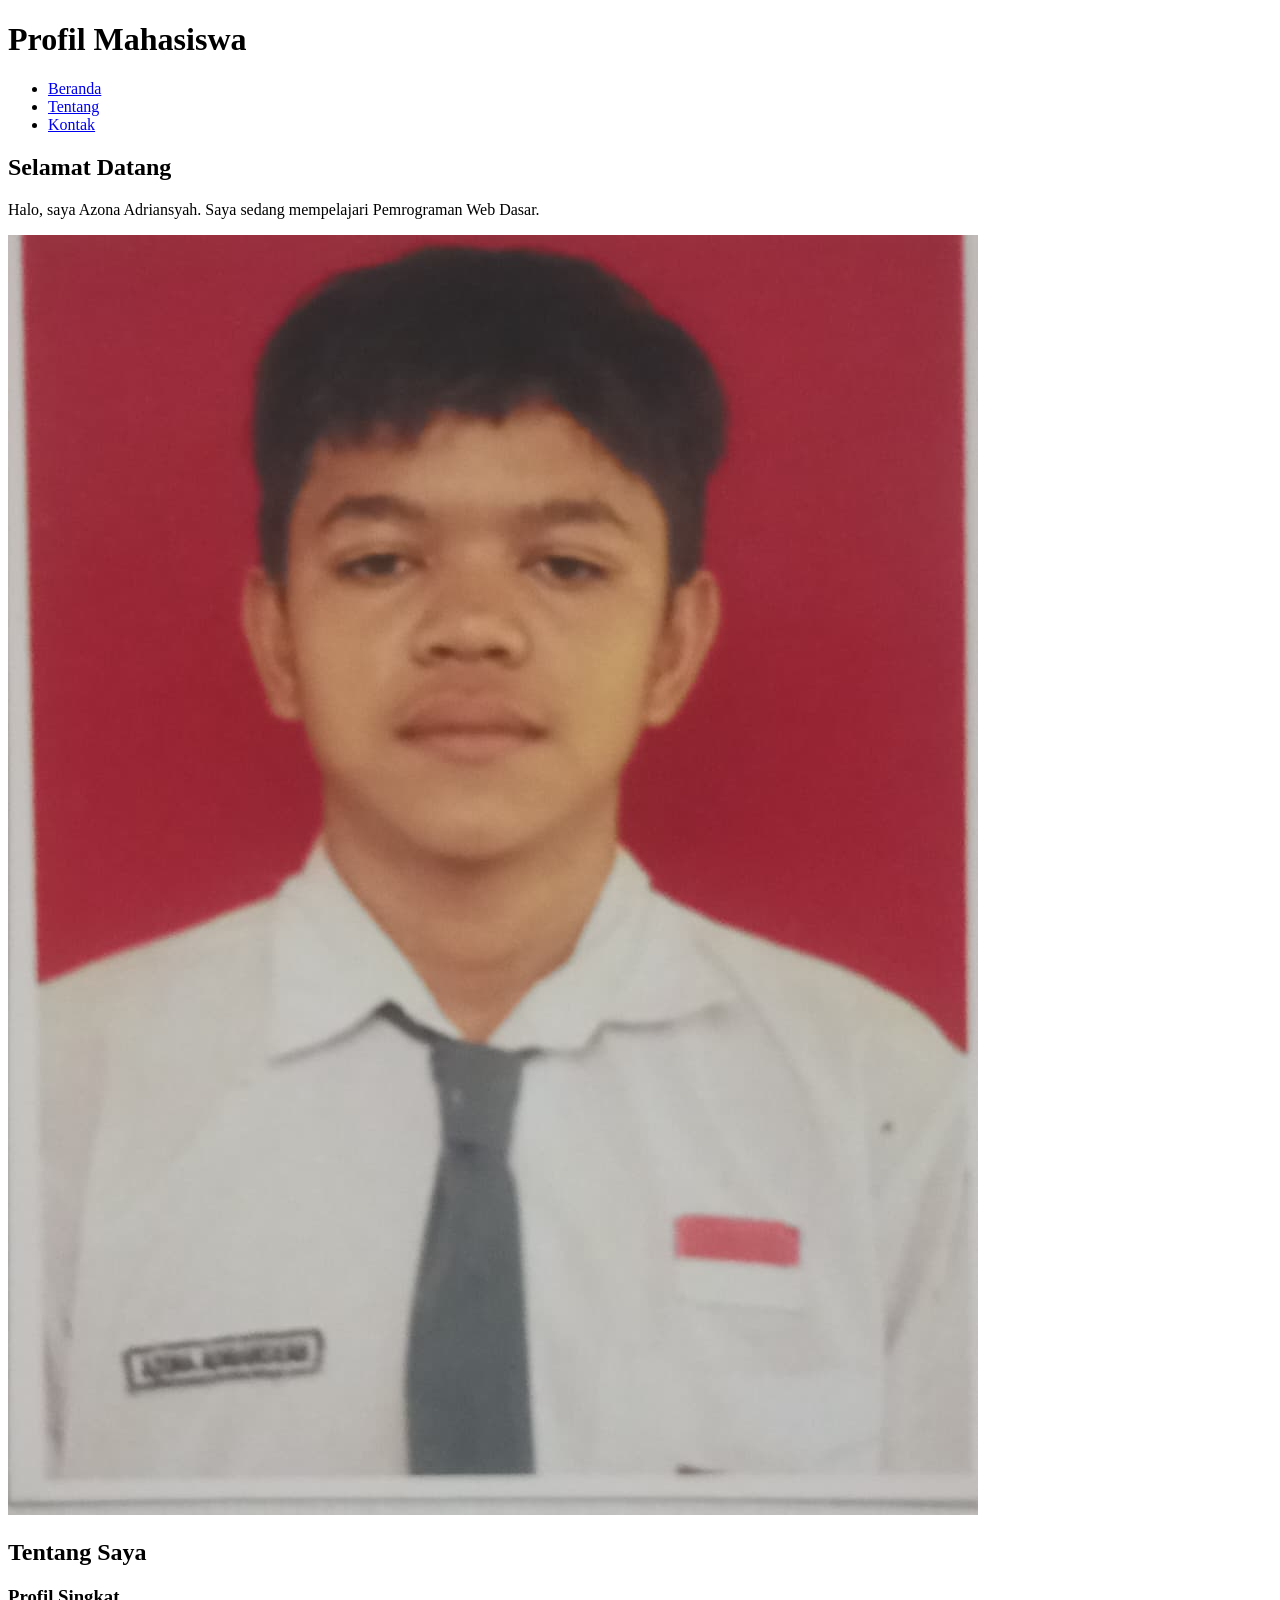
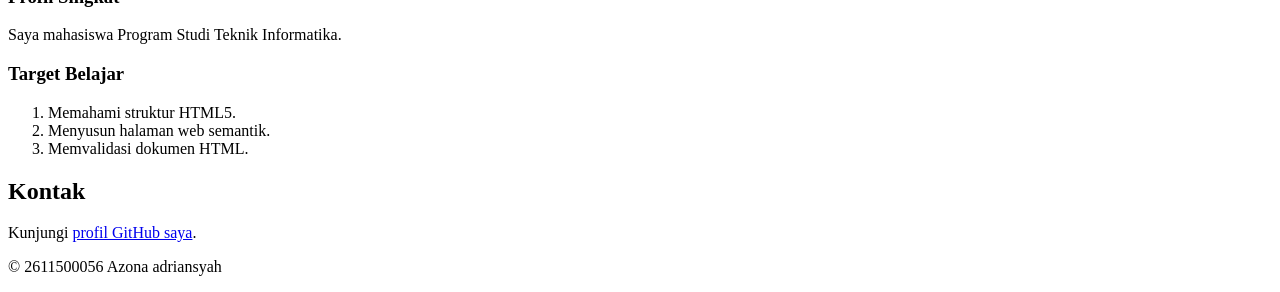
<file: pertemuan-02/index.html>
<!DOCTYPE html>
<html lang="id">
    <head>
        <meta charset="UTF-8">
        <meta name="viewport" content="width=device-width, initial-scale=1.0">
        <title>Profil Mahasiswa</title>
    </head>
    <body>
        <header>
            <h1>Profil Mahasiswa</h1>
            <nav>
                <ul>
                    <li><a href="#home">Beranda</a></li>
                    <li><a href="#about">Tentang</a></li>
                    <li><a href="#contact">Kontak</a></li>
                </ul>
            </nav>
        </header>

        <main>
            <section id="home">
                <h2>Selamat Datang</h2>
                <p>Halo, saya Azona Adriansyah. Saya sedang mempelajari Pemrograman Web Dasar.</p>
                <img src="img/foto-profil.jpeg" alt="Foto profil Nama Mahasiswa">
            </section>

            <section id="about">
                <h2>Tentang Saya</h2>
                <article>
                    <h3>Profil Singkat</h3>
                    <p>Saya mahasiswa Program Studi Teknik Informatika.</p>

                    <h3>Target Belajar</h3>
                        <ol>
                        <li>Memahami struktur HTML5.</li>
                        <li>Menyusun halaman web semantik.</li>
                        <li>Memvalidasi dokumen HTML.</li>
                    </ol>
                </article>
            </section>

            <section id="contact">
                <h2>Kontak</h2>
                <p>Kunjungi <a href="https://github.com/2611500056-maker/2611500056-Azona-PWD-TI1J-26270.git">profil GitHub saya</a>.</p>
        </section>
    </main>

    <footer>
        <p>&copy; 2611500056 Azona adriansyah</p>
    </footer>
</body>
</html>
</file>
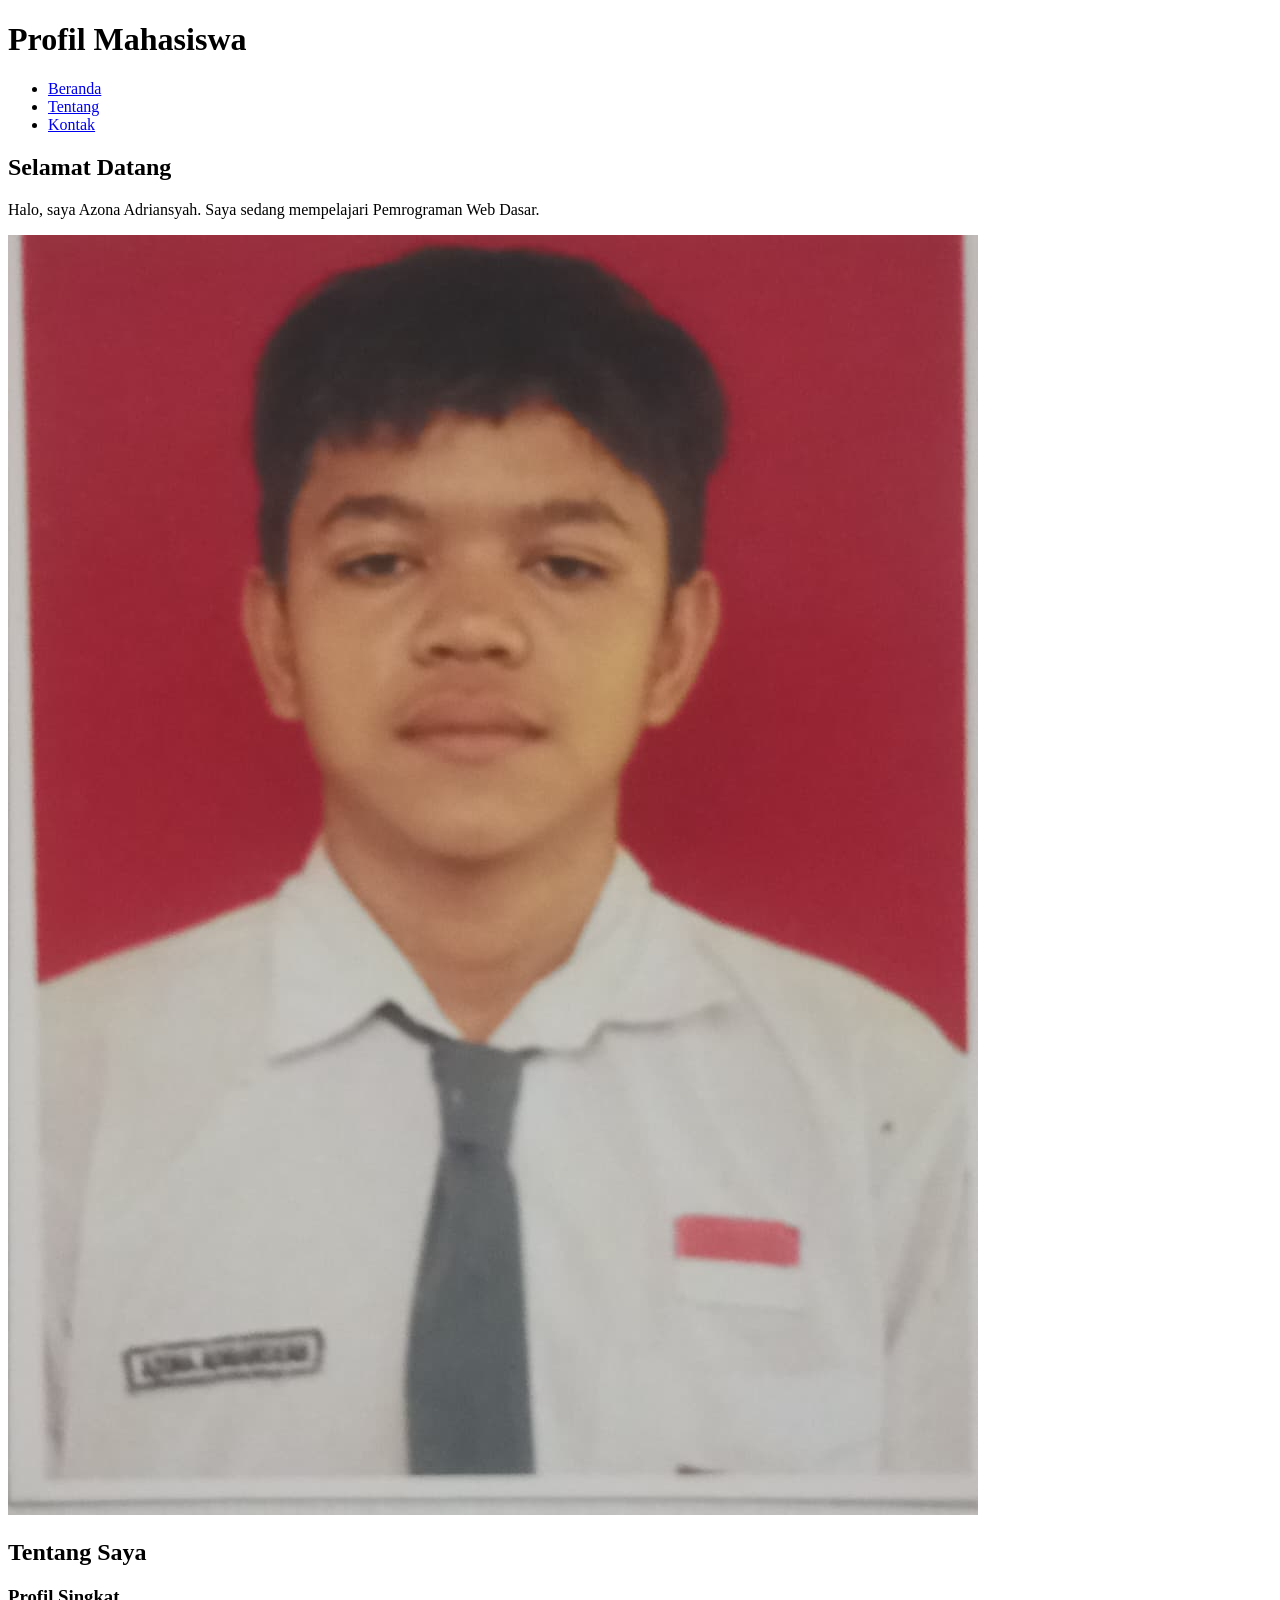
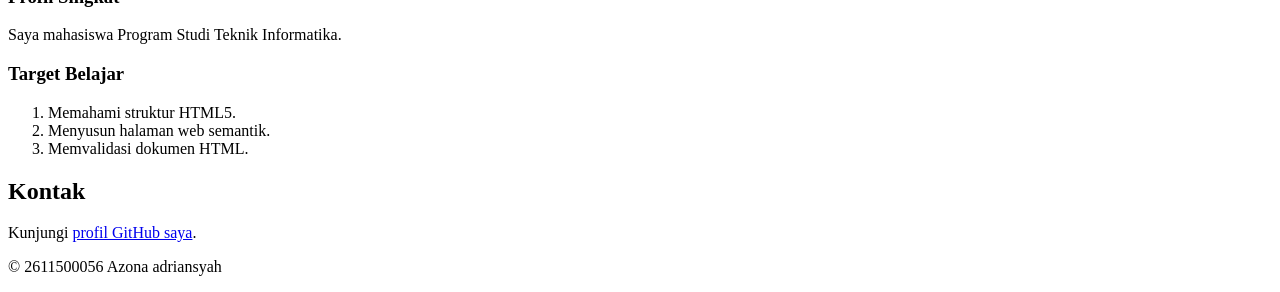
<file: pertemuan-03/index.html>
<!DOCTYPE html>
<html lang="id">

<head>
    <meta charset="UTF-8">
    <meta name="viewport" content="width=device-width, initial-scale=1.0">
    <title>Profil Mahasiswa</title>
</head>

<body>
    <header>
        <h1>Profil Mahasiswa</h1>
        <nav>
            <ul>
                <li><a href="#home">Beranda</a></li>
                <li><a href="#about">Tentang</a></li>
                <li><a href="#contact">Kontak</a></li>
            </ul>
        </nav>
    </header>

    <main>
        <section id="home">
            <h2>Selamat Datang</h2>
            <p>Halo, saya Azona Adriansyah. Saya sedang mempelajari Pemrograman Web Dasar.</p>
            <img src="img/foto-profil.jpeg" alt="Foto profil Nama Mahasiswa">
        </section>

        <section id="about">
            <h2>Tentang Saya</h2>
            <article>
                <h3>Profil Singkat</h3>
                <p>Saya mahasiswa Program Studi Teknik Informatika.</p>

                <h3>Target Belajar</h3>
                <ol>
                    <li>Memahami struktur HTML5.</li>
                    <li>Menyusun halaman web semantik.</li>
                    <li>Memvalidasi dokumen HTML.</li>
                </ol>
            </article>
        </section>

        <section id="contact">
            <h2>Kontak</h2>
            <p>Kunjungi <a href="https://github.com/2611500056-maker/2611500056-Azona-PWD-TI1J-26270.git">profil GitHub
                    saya</a>.</p>
        </section>
    </main>

    <footer>
        <p>&copy; 2611500056 Azona adriansyah</p>
    </footer>
</body>

</html>
</file>
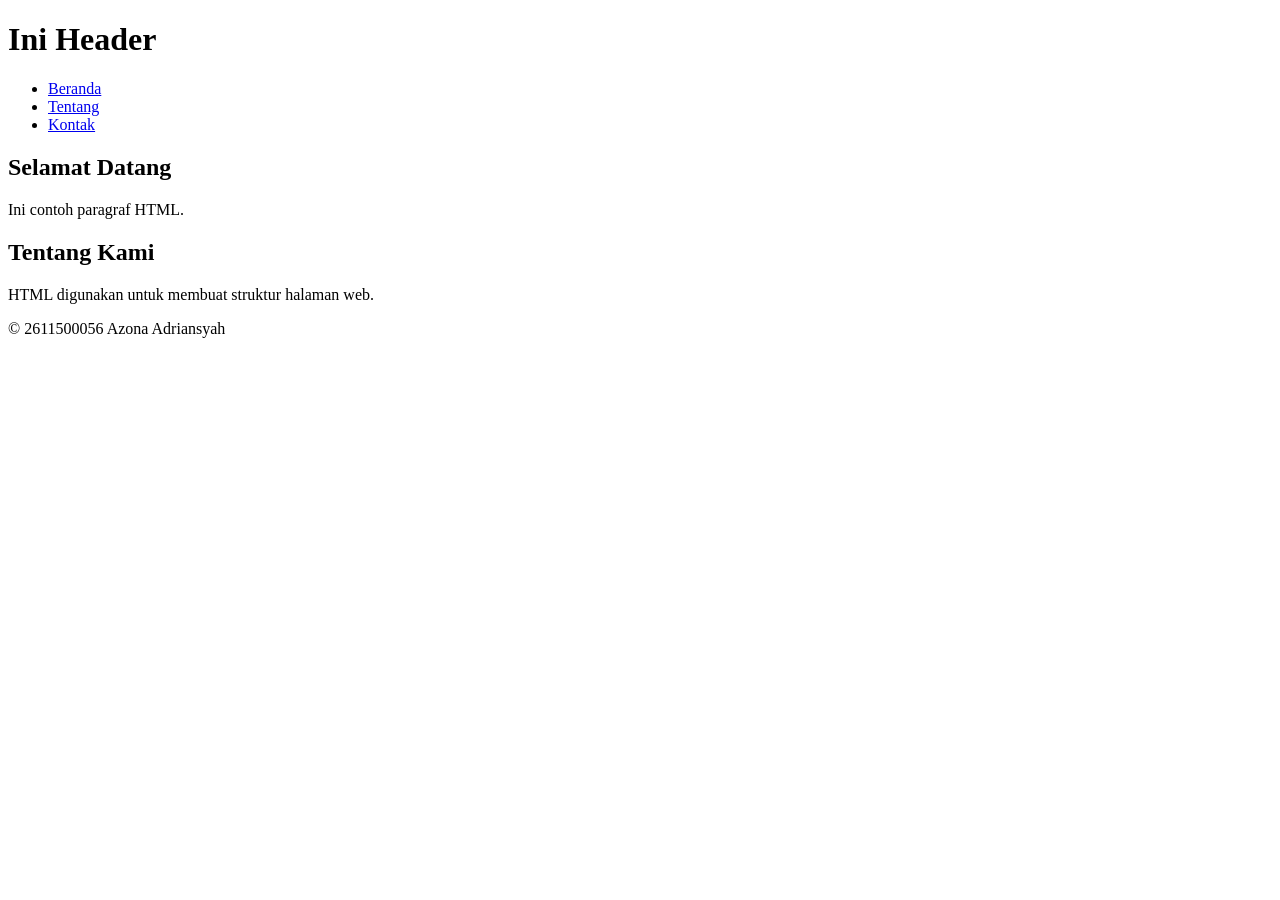
<file: pertemuan-02/emmet.html>
<!DOCTYPE html>
<html lang="id">
<head>
    <meta charset="UTF-8">
    <meta name="viewport" content="width=device-width, initial-scale=1.0">
    <title>Judul Halaman</title>
</head>
<body>
    <header>
        <h1>Ini Header</h1>
        <nav>
            <ul>
                <li><a href="#home">Beranda</a></li>
                <li><a href="#about">Tentang</a></li>
                <li><a href="#contact">Kontak</a></li>
            </ul>
        </nav>
    </header>

    <main>
        <section id="home">
            <h2>Selamat Datang</h2>
            <p>Ini contoh paragraf HTML.</p>
        </section>

        <section id="about">
            <h2>Tentang Kami</h2>
            <p>HTML digunakan untuk membuat struktur halaman web.</p>
        </section>
    </main>

    <footer>
        <p>&copy; 2611500056 Azona Adriansyah</p>
    </footer>
</body>
</html>
</file>
